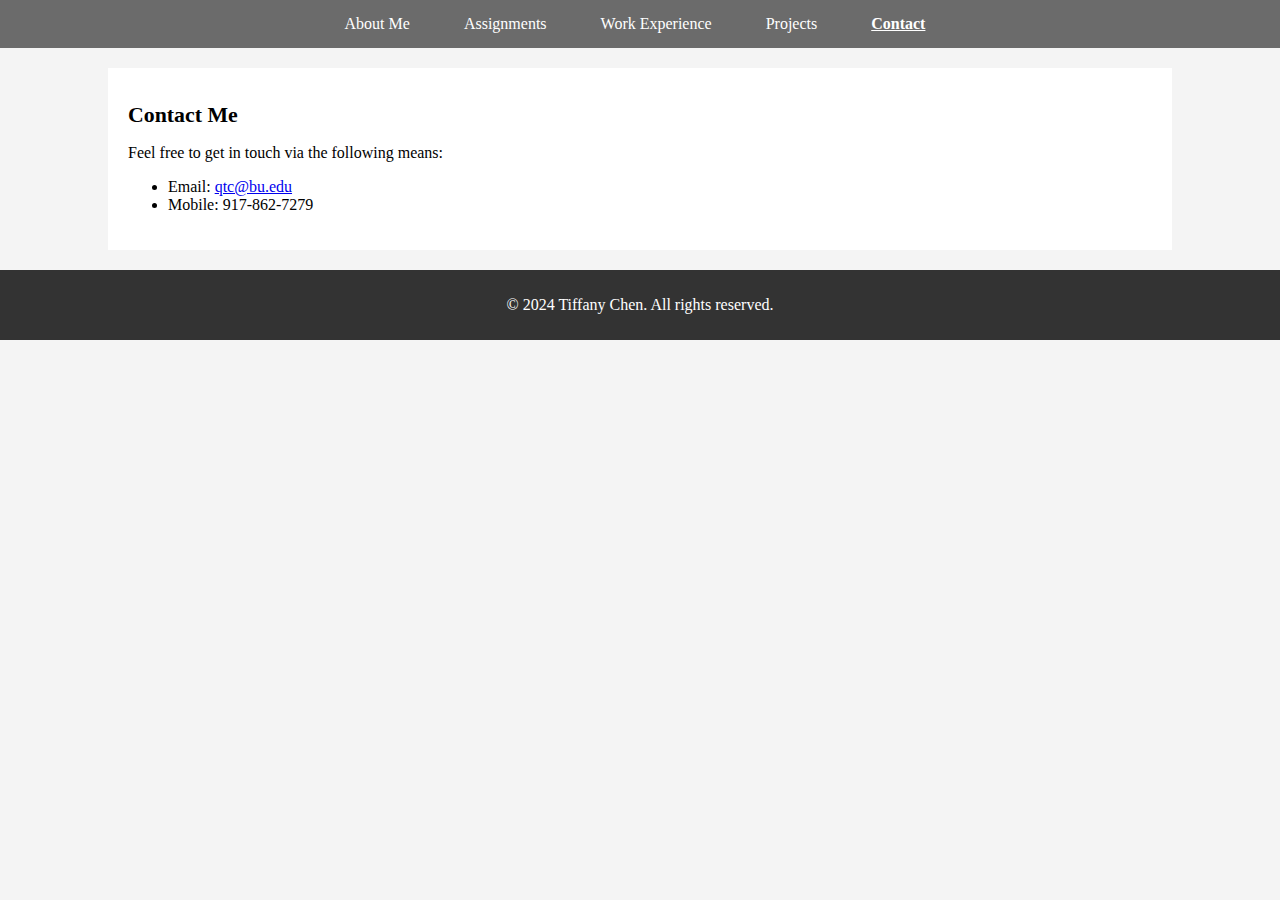
<file: contact.html>
<!DOCTYPE html>
<html lang="en">
<head>
    <meta charset="UTF-8">
    <meta name="viewport" content="width=device-width, initial-scale=1.0">
    <title>My Assignments</title>
    <link rel="stylesheet" href="style.css">    
    <link href="https://fonts.googleapis.com/css2?family=Open+Sans:ital,wght@0,300..800;1,300..800&family=Roboto:ital,wght@0,100;0,300;0,400;0,500;0,700;0,900;1,100;1,300;1,400;1,500;1,700;1,900&display=swap" rel="stylesheet">
</head>
<body>
    <header>
        <nav>
            <ul>
                <li><a href="index.html">About Me</a></li>
                <li><a href="assignments.html">Assignments</a></li>
                <li><a href="work-experience.html">Work Experience</a></li>
                <li><a href="projects.html">Projects</a></li>
                <li><a href="contact.html"class="active">Contact</a></li>
            </ul>
        </nav>
    </header>
    <main>
        <h1>Contact Me</h1>
        <p>Feel free to get in touch via the following means:</p>
        <ul>
            <li>Email: <a href="mailto:qtc@bu.edu">qtc@bu.edu</a></li>
            <li>Mobile: 917-862-7279</li>
        </ul>
        <!-- Feature needs further development -->
        <!-- <form action="submit_form.php" method="post"> 
            <label for="name">Name:</label>
            <input type="text" id="name" name="name" required>
            <label for="email">Email:</label>
            <input type="email" id="email" name="email" required>
            <label for="message">Message:</label>
            <textarea id="message" name="message" required></textarea>
            <button type="submit">Send</button>
        </form> -->
    </main>
    <footer>
        <p>© 2024 Tiffany Chen. All rights reserved.</p>
    </footer>
</body>
</html>
</file>
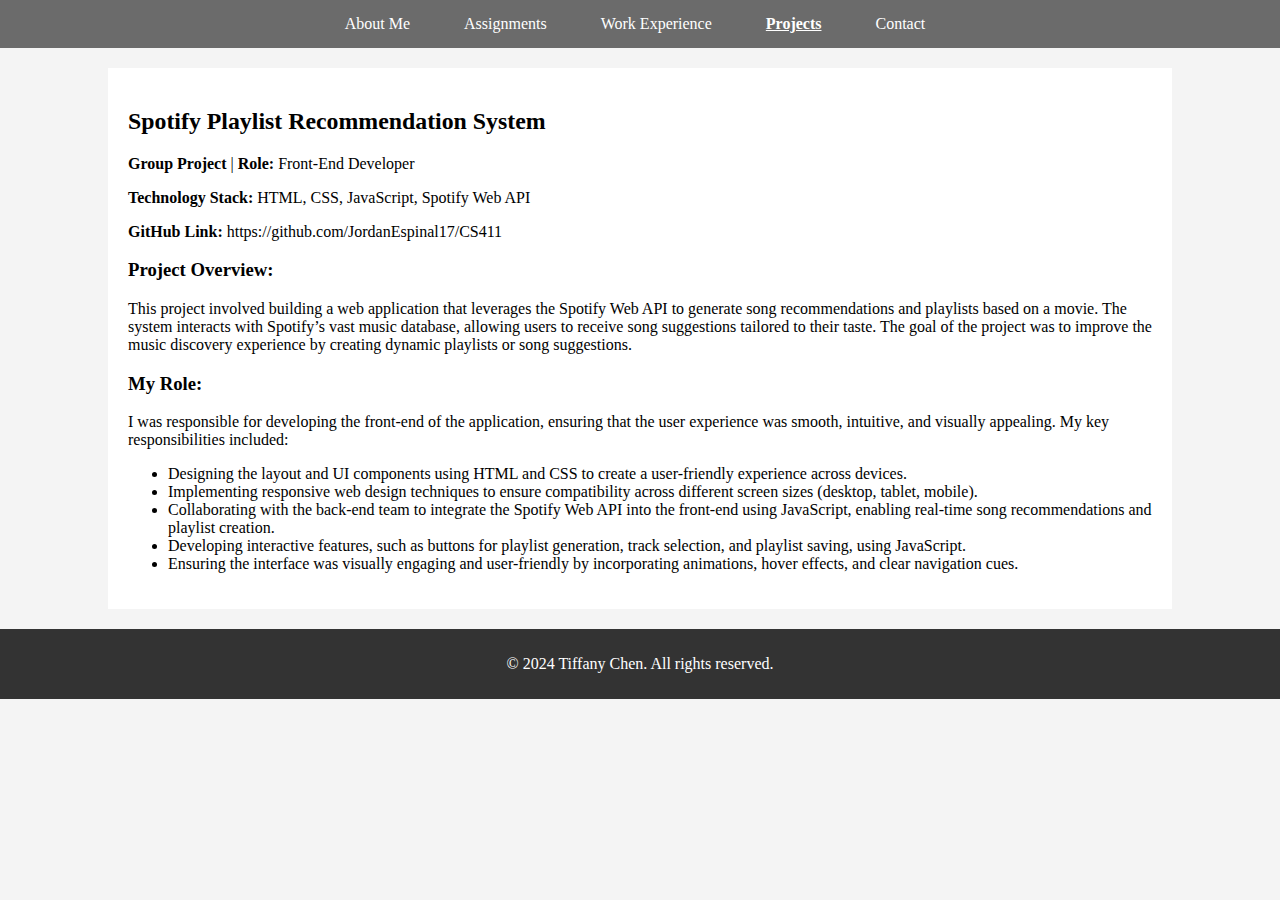
<file: projects.html>
<!DOCTYPE html>
<html lang="en">
<head>
    <meta charset="UTF-8">
    <meta name="viewport" content="width=device-width, initial-scale=1.0">
    <title>My Assignments</title>
    <link rel="stylesheet" href="style.css">    
    <link href="https://fonts.googleapis.com/css2?family=Open+Sans:ital,wght@0,300..800;1,300..800&family=Roboto:ital,wght@0,100;0,300;0,400;0,500;0,700;0,900;1,100;1,300;1,400;1,500;1,700;1,900&display=swap" rel="stylesheet">
</head>
<body>
    <header>
        <nav>
            <ul>
                <li><a href="index.html">About Me</a></li>
                <li><a href="assignments.html">Assignments</a></li>
                <li><a href="work-experience.html">Work Experience</a></li>
                <li><a href="projects.html"class="active">Projects</a></li>
                <li><a href="contact.html">Contact</a></li>
            </ul>
        </nav>
    </header>
    <main>
            <!-- CS411 Project Description -->
    <section class="project">
        <h2>Spotify Playlist Recommendation System</h2>
        <p><strong>Group Project</strong> | <strong>Role:</strong> Front-End Developer</p>
        <p><strong>Technology Stack:</strong> HTML, CSS, JavaScript, Spotify Web API</p>
        <p><strong>GitHub Link:</strong> https://github.com/JordanEspinal17/CS411</p>
        <!-- <p><strong>Timeframe:</strong> </p> -->

        <h3>Project Overview:</h3>
        <p>
            This project involved building a web application that leverages the Spotify Web API to generate song recommendations and playlists based on a movie. The system interacts with Spotify’s vast music database, allowing users to receive song suggestions tailored to their taste. The goal of the project was to improve the music discovery experience by creating dynamic playlists or song suggestions.
        </p>

        <h3>My Role:</h3>
        <p>
            I was responsible for developing the front-end of the application, ensuring that the user experience was smooth, intuitive, and visually appealing. My key responsibilities included:
        </p>
        <ul>
            <li>Designing the layout and UI components using HTML and CSS to create a user-friendly experience across devices.</li>
            <li>Implementing responsive web design techniques to ensure compatibility across different screen sizes (desktop, tablet, mobile).</li>
            <li>Collaborating with the back-end team to integrate the Spotify Web API into the front-end using JavaScript, enabling real-time song recommendations and playlist creation.</li>
            <li>Developing interactive features, such as buttons for playlist generation, track selection, and playlist saving, using JavaScript.</li>
            <li>Ensuring the interface was visually engaging and user-friendly by incorporating animations, hover effects, and clear navigation cues.</li>
        </ul>

    </section>
    </main>
    <footer>
        <p>© 2024 Tiffany Chen. All rights reserved.</p>
    </footer>
</body>
</html>
</file>
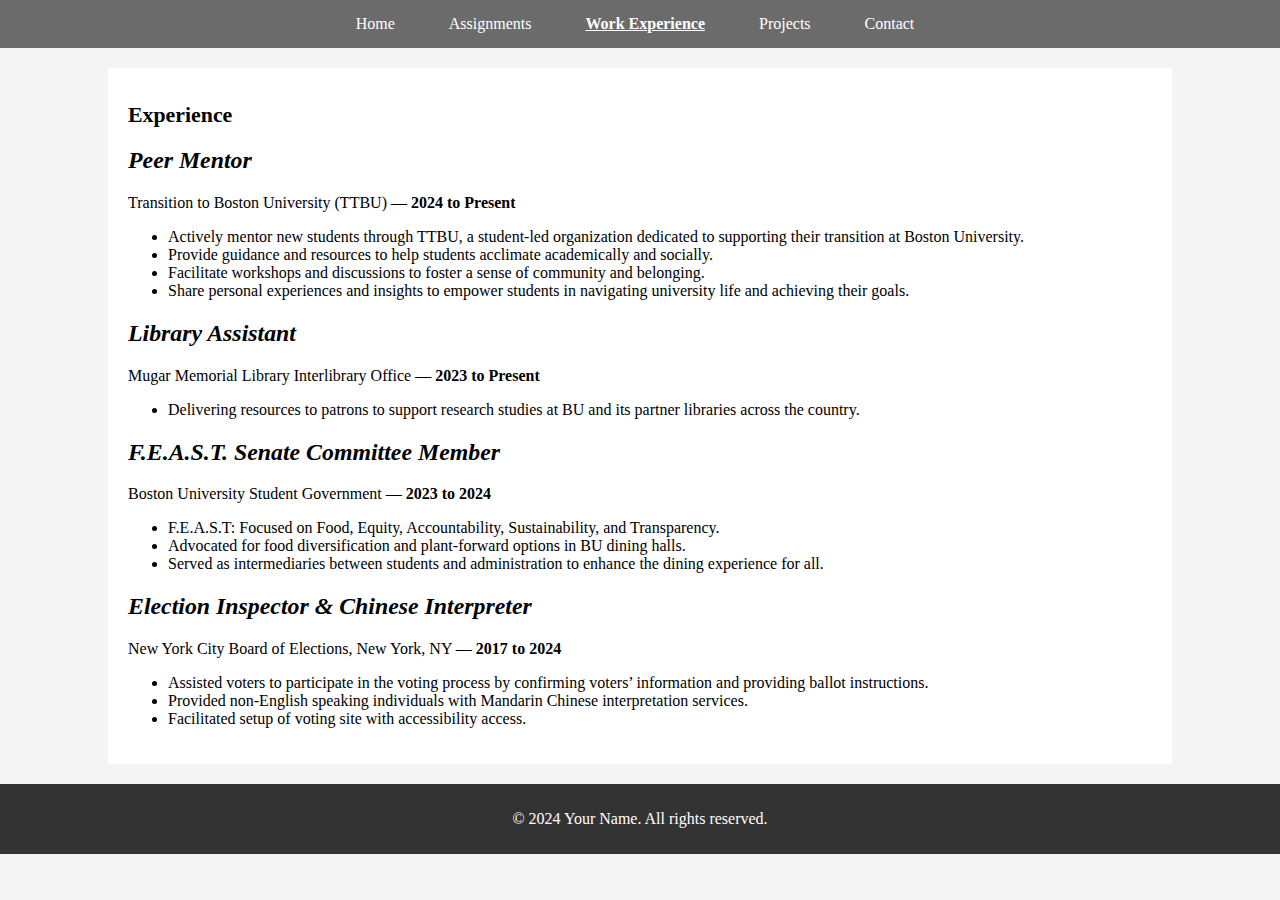
<file: work-experience.html>
<!DOCTYPE html>
<html lang="en">
<head>
    <meta charset="UTF-8">
    <meta name="viewport" content="width=device-width, initial-scale=1.0">
    <title>Work Experience</title>
    <link rel="stylesheet" href="style.css">
</head>
<body>
    <header>
        <nav>
            <ul>
                <li><a href="index.html">Home</a></li>
                <li><a href="assignments.html">Assignments</a></li>
                <li><a href="work-experience.html"class="active">Work Experience</a></li>
                <li><a href="projects.html">Projects</a></li>
                <li><a href="contact.html">Contact</a></li>
            </ul>
        </nav>
    </header>
    <main>
        <h1>Experience</h1>

        <section class="experience">
            <h2><i>Peer Mentor</i></h2>
            <p>Transition to Boston University (TTBU) — <strong>2024 to Present</strong></p>
            <ul>
                <li>Actively mentor new students through TTBU, a student-led organization dedicated to supporting their transition at Boston University.</li>
                <li>Provide guidance and resources to help students acclimate academically and socially.</li>
                <li>Facilitate workshops and discussions to foster a sense of community and belonging.</li>
                <li>Share personal experiences and insights to empower students in navigating university life and achieving their goals.</li>
            </ul>
        </section>
    
        <section class="experience">
            <h2><i>Library Assistant</i></h2>
            <p>Mugar Memorial Library Interlibrary Office — <strong>2023 to Present</strong></p>
            <ul>
                <li>Delivering resources to patrons to support research studies at BU and its partner libraries across the country.</li>
            </ul>
        </section>

        <section class="experience">
            <h2><i>F.E.A.S.T. Senate Committee Member</i></h2>
            <p>Boston University Student Government — <strong>2023 to 2024</strong></p>
            <ul>
                <li>F.E.A.S.T: Focused on Food, Equity, Accountability, Sustainability, and Transparency.</li>
                <li>Advocated for food diversification and plant-forward options in BU dining halls.</li>
                <li>Served as intermediaries between students and administration to enhance the dining experience for all.</li>
            </ul>
        </section>

        <section class="experience">
            <h2><i>Election Inspector & Chinese Interpreter</i></h2>
            <p>New York City Board of Elections, New York, NY — <strong>2017 to 2024</strong></p>
            <ul>
                <li>Assisted voters to participate in the voting process by confirming voters’ information and providing ballot instructions.</li>
                <li>Provided non-English speaking individuals with Mandarin Chinese interpretation services.</li>
                <li>Facilitated setup of voting site with accessibility access.</li>
            </ul>
        </section>
    </main>
    <footer>
        <p>© 2024 Your Name. All rights reserved.</p>
    </footer>
</body>
</html>
</file>
<file: style.css>
body {
    margin: 0;
    padding: 0;
    background: #f4f4f4;
}


.roboto-thin {
    font-family: "Roboto", sans-serif;
    font-weight: 100;
    font-style: normal;
  }
  
  .roboto-light {
    font-family: "Roboto", sans-serif;
    font-weight: 300;
    font-style: normal;
  }
  
  .roboto-regular {
    font-family: "Roboto", sans-serif;
    font-weight: 400;
    font-style: normal;
  }
  
  .roboto-medium {
    font-family: "Roboto", sans-serif;
    font-weight: 500;
    font-style: normal;
  }
  
  .roboto-bold {
    font-family: "Roboto", sans-serif;
    font-weight: 700;
    font-style: normal;
  }
  
  .roboto-black {
    font-family: "Roboto", sans-serif;
    font-weight: 900;
    font-style: normal;
  }
  
  .roboto-thin-italic {
    font-family: "Roboto", sans-serif;
    font-weight: 100;
    font-style: italic;
  }
  
  .roboto-light-italic {
    font-family: "Roboto", sans-serif;
    font-weight: 300;
    font-style: italic;
  }
  
  .roboto-regular-italic {
    font-family: "Roboto", sans-serif;
    font-weight: 400;
    font-style: italic;
  }
  
  .roboto-medium-italic {
    font-family: "Roboto", sans-serif;
    font-weight: 500;
    font-style: italic;
  }
  
  .roboto-bold-italic {
    font-family: "Roboto", sans-serif;
    font-weight: 700;
    font-style: italic;
  }
  
  .roboto-black-italic {
    font-family: "Roboto", sans-serif;
    font-weight: 900;
    font-style: italic;
  }
  
header nav ul {
    list-style: none;
    background: #6b6b6b;
    text-align: center;
    margin: 0;
    padding: 0;
}

header nav ul li {
    display: inline;
    margin-right: 10px;
}

header nav ul li a {
    text-decoration: none;
    color: white;
    padding: 15px 20px;
    display: inline-block;
    border: none;
    border-radius: 5px;
}

nav ul li a.active {
    font-weight: bold;
    text-decoration: underline;
}

main {
    padding: 20px;
    background: white;
    width: 80%;
    margin: 20px auto;
}

h1 {
    font-size: calc(18px + .3vw);
    color: black;

}

h2 {
    font-size: calc(20px + .3vw);
    color: black;
}
article {
    display: flex;
    flex-direction: column;
    align-items: flex-start;
    margin-bottom: 10px;
    margin: 10px; 
    background: #e9e9e9;
    padding: 10px;
    margin-bottom: 10px;
    font-size: calc(14px + .3vw);
}

/* Styling fo the github link button*/
.github-link {          
    display: block;
    background: #8fc3cb;
    color: white;       /* text color */
    text-align: center;
    font-size: calc(14px + .3vw);
    padding: 10px;
    /* margin-top: 10px; */
    margin: 10px;
    text-decoration: none;
    border: none;
    border-radius: 5px;
    width: 150px;
    transition: background-color 0.3s;
}
.github-link:hover {
    background-color: #45b2c3;
}

@media (max-width: 600px) {  /* Adjusting the button size on smaller screens*/
    .github-link {
        padding: 5px;
        font-size: 12px;
    }
}

#image {
    display: block;
    max-width: 45%;
    height: auto;
    margin-top: 20px;
    border-radius: 8px;
    box-shadow: 0px 4px 10px rgba(0, 0, 0, 0.1);
}

footer {
    text-align: center;
    padding: 10px 0;
    background: #333;
    color: white;
}

@media (max-width: 600px) {
    header nav ul li a, .github-link {
        padding: 10px;
    }

    main {
        width: 95%;
    }
}
</file>
